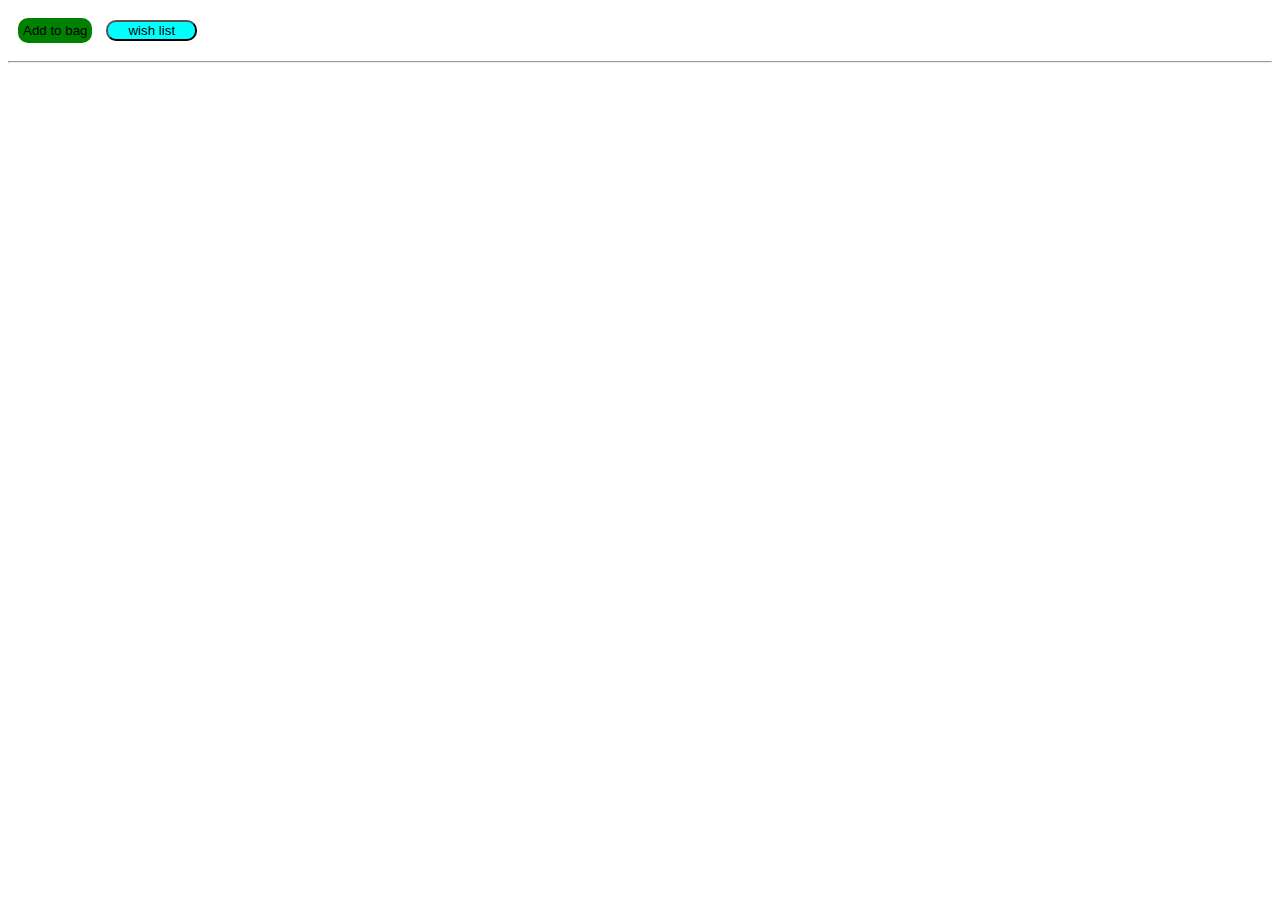
<file: index.html>
<!DOCTYPE html>
<html lang="en">
<head>
  <meta charset="UTF-8">
  <meta name="viewport" content="width=device-width, initial-scale=1.0">
  <link rel="stylesheet" href="style.css">
 
  <title>hehehehehehehehehe</title>
</head>
<body>
  <main>
<button class="bag-button" onclick="alert( 'helooo-bhai-sab-thik')">Add to bag</button>
<button class="wish-button"onclick="alert('khus hu tere liye')">wish list</button>
<br>
<hr>
  </main>
 <!---<h1>Motu</h1>
<button class="class-button">click</button>
<button class="class-button">push</button>

<p>Lorem ipsum dolor sit amet consectetur adipisicing elit. Perferendis, facere mollitia totam saepe ipsum ea, rerum tenetur assumenda aliquam, iusto alias amet! Natus sit error dolore cumque veritatis ducimus quis, dolores, commodi ipsa harum aut exercitationem molestiae aperiam animi vitae quisquam distinctio minima dolorum unde cupiditate quod beatae possimus fugit?---->
<script src="scrips\script.js"></script>

</body>
</html>
</file>
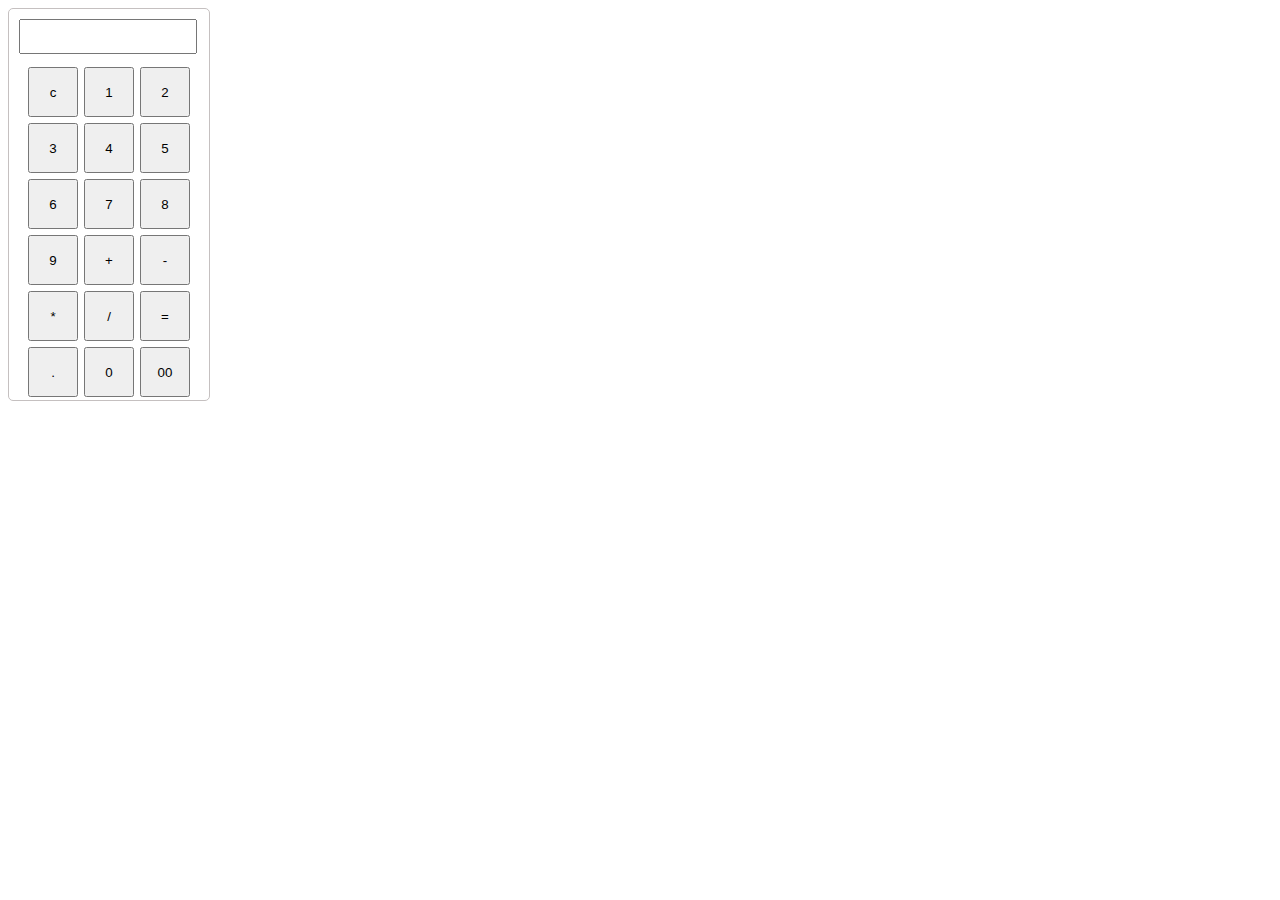
<file: practice/calculator/index.html>
<!DOCTYPE html>
<html lang="en">
<head>
  <meta charset="UTF-8">
  <meta name="viewport" content="width=device-width, initial-scale=1.0">
  <title>Document</title>
</head>
<link rel="stylesheet" href="style.css">
<body>
  <div id="calculator">
<input type="text" id="display"readonly>
<div class="button-container">
   <button class="button"onclick = "currentDisplay='';
    document.querySelector('#display').value =  currentDisplay;">c</button>
   
   <button class ="button"onclick = "currentDisplay= currentDisplay +'1';
    document.querySelector('#display').value =  currentDisplay;">1</button>
   <button class = "button"onclick = "currentDisplay= currentDisplay +'2';
    document.querySelector('#display').value =  currentDisplay;">2</button>
   <button class = "button"onclick = "currentDisplay= currentDisplay +'3';
    document.querySelector('#display').value =  currentDisplay;">3</button>
   <button class = "button"onclick = "currentDisplay= currentDisplay +'4';
    document.querySelector('#display').value =  currentDisplay;">4</button>
   <button class = "button"onclick = "currentDisplay= currentDisplay +'5';
    document.querySelector('#display').value =  currentDisplay;">5</button> 
   <button class = "button"onclick = "currentDisplay= currentDisplay +'6';
    document.querySelector('#display').value =  currentDisplay;">6</button>
   <button class = "button"onclick = "currentDisplay= currentDisplay +'7';
    document.querySelector('#display').value =  currentDisplay;">7</button>
   <button class = "button"onclick = "currentDisplay= currentDisplay +'8';
    document.querySelector('#display').value =  currentDisplay;">8</button>
   <button class = "button"onclick = "currentDisplay= currentDisplay +'9';
    document.querySelector('#display').value =  currentDisplay;">9</button>
   <button class = "button"onclick = "currentDisplay= currentDisplay +'+';
    document.querySelector('#display').value =  currentDisplay;">+</button>
   <button class = "button"onclick = "currentDisplay= currentDisplay +'-';
    document.querySelector('#display').value =  currentDisplay;">-</button>
   <button class = "button"onclick = "currentDisplay= currentDisplay +'*';
    document.querySelector('#display').value =  currentDisplay;">*</button>
   <button class = "button"onclick = "currentDisplay= currentDisplay +'/';
    document.querySelector('#display').value =  currentDisplay;">/</button>
   
   <button class="button"onclick = "currentDisplay =eval(currentDisplay);
    document.querySelector('#display').value =  currentDisplay;">=</button>
   
   <button class = "button"onclick = "currentDisplay= currentDisplay +'.';
    document.querySelector('#display').value =  currentDisplay;">.</button>
   <button class = "button"onclick = "currentDisplay= currentDisplay +'0';
    document.querySelector('#display').value =  currentDisplay;">0</button>
   <button class = "button"onclick = "currentDisplay= currentDisplay +'00';
    document.querySelector('#display').value =  currentDisplay;">00</button>
   
  
</div>
</div>
  <script>
  let currentDisplay = '';
  document.querySelector('#display').value = currentDisplay;
  </script>
</body>
</html>
</file>
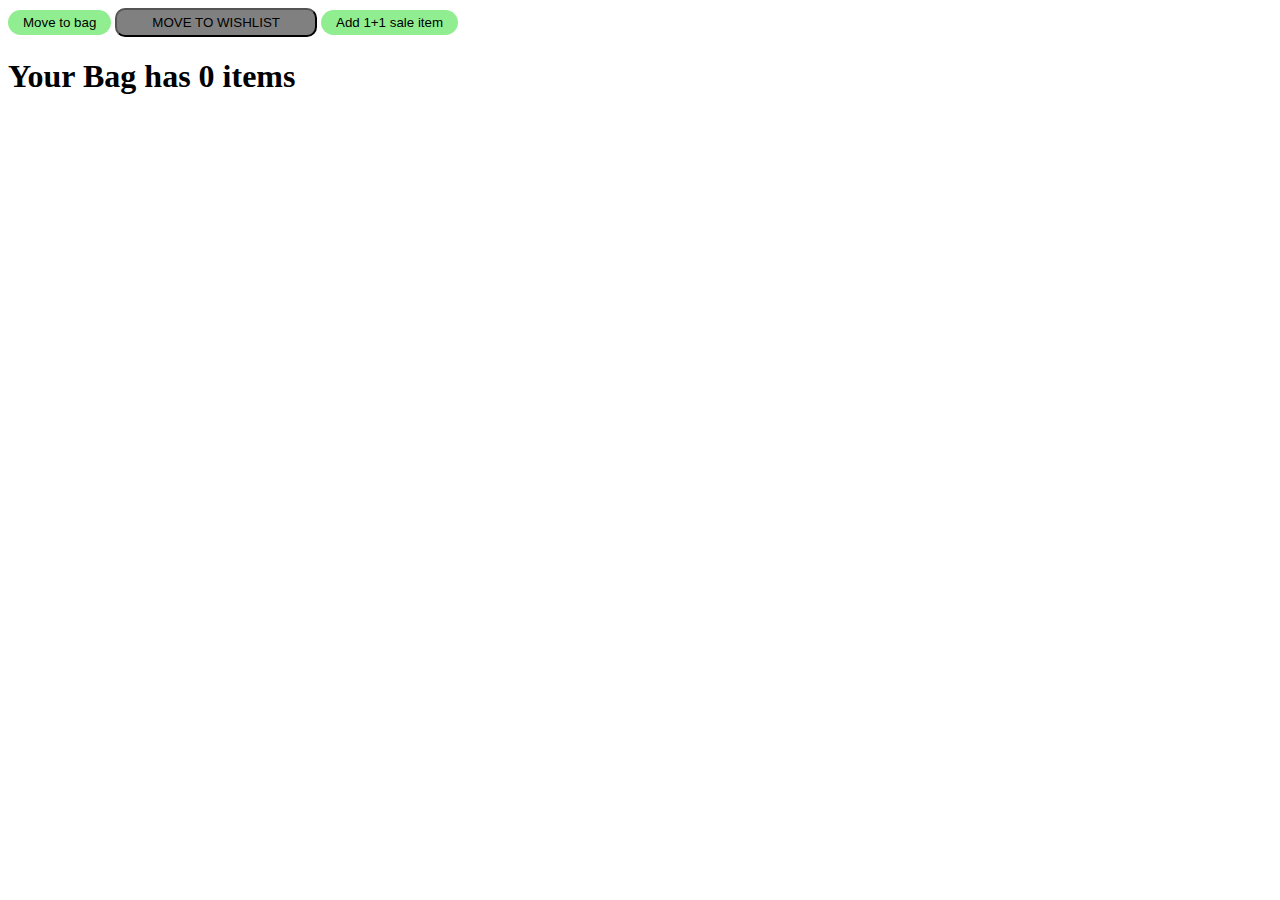
<file: practice/practice.html>
<!DOCTYPE html>
<html lang="en">
<head>
  <meta charset="UTF-8">
  <meta name="viewport" content="width=device-width, initial-scale=1.0">
  <title>papa</title>
</head>
<style>
 .bag-button{
  border:none;
    padding: 5px 15px;
    border-radius: 20px; 
    background-color:lightgreen;

  }
  .wish-button{
    border:2px solidblack;
    padding: 5px 35px;
    border-radius: 10px; 
    background-color:gray;
text-transform: uppercase;
  }
</style>

<body>
  <button class="bag-button" onclick="cartQuantity  ++;document.querySelector('#cart-summary').innerText = `Your Bag has ${cartQuantity}    items`;">Move to bag</button>

  <button class="wish-button"onclick=
  "cartQuantity --;
  document.querySelector('#cart-summary').innerText = `Your Bag has ${cartQuantity}    items`;">Move to wishlist</button>

  <button class="bag-button"onclick="cartQuantity += 2;document.querySelector('#cart-summary').innerText = `Your Bag has ${cartQuantity}    items`;">Add 1+1 sale item</button>

 <h1 id="cart-summary"></h1>
  
  <script>
    let cartQuantity = 0;
document.querySelector('#cart-summary').innerText = `Your Bag has ${cartQuantity}    items`;
  </script>
</body>
</html>
</file>
<file: style.css>
.bag-button{
 background-color:green ; 
border: none;
padding: 5px;
margin: 10px;
border-radius: 10px;

}
.wish-button{
  padding-left: 20px;
  padding-right: 20px;
  background-color: aqua;
  border-radius: 10px;
  border: color 5px; black;



}
</file>
<file: practice/calculator/style.css>
#calculator{
  border: 1px solid rgb(197, 192, 192);
  border-radius: 5px;
  width: 200px;
}
#display{
  margin: 10px ;
  width: 170px;
  font-size: 25px;
}
.button-container{
  display: flex;
  justify-content: center;
  flex-wrap: wrap;
}
.button{
 width: 50px;
 height: 50px; 
 margin:3px;
}
</file>
